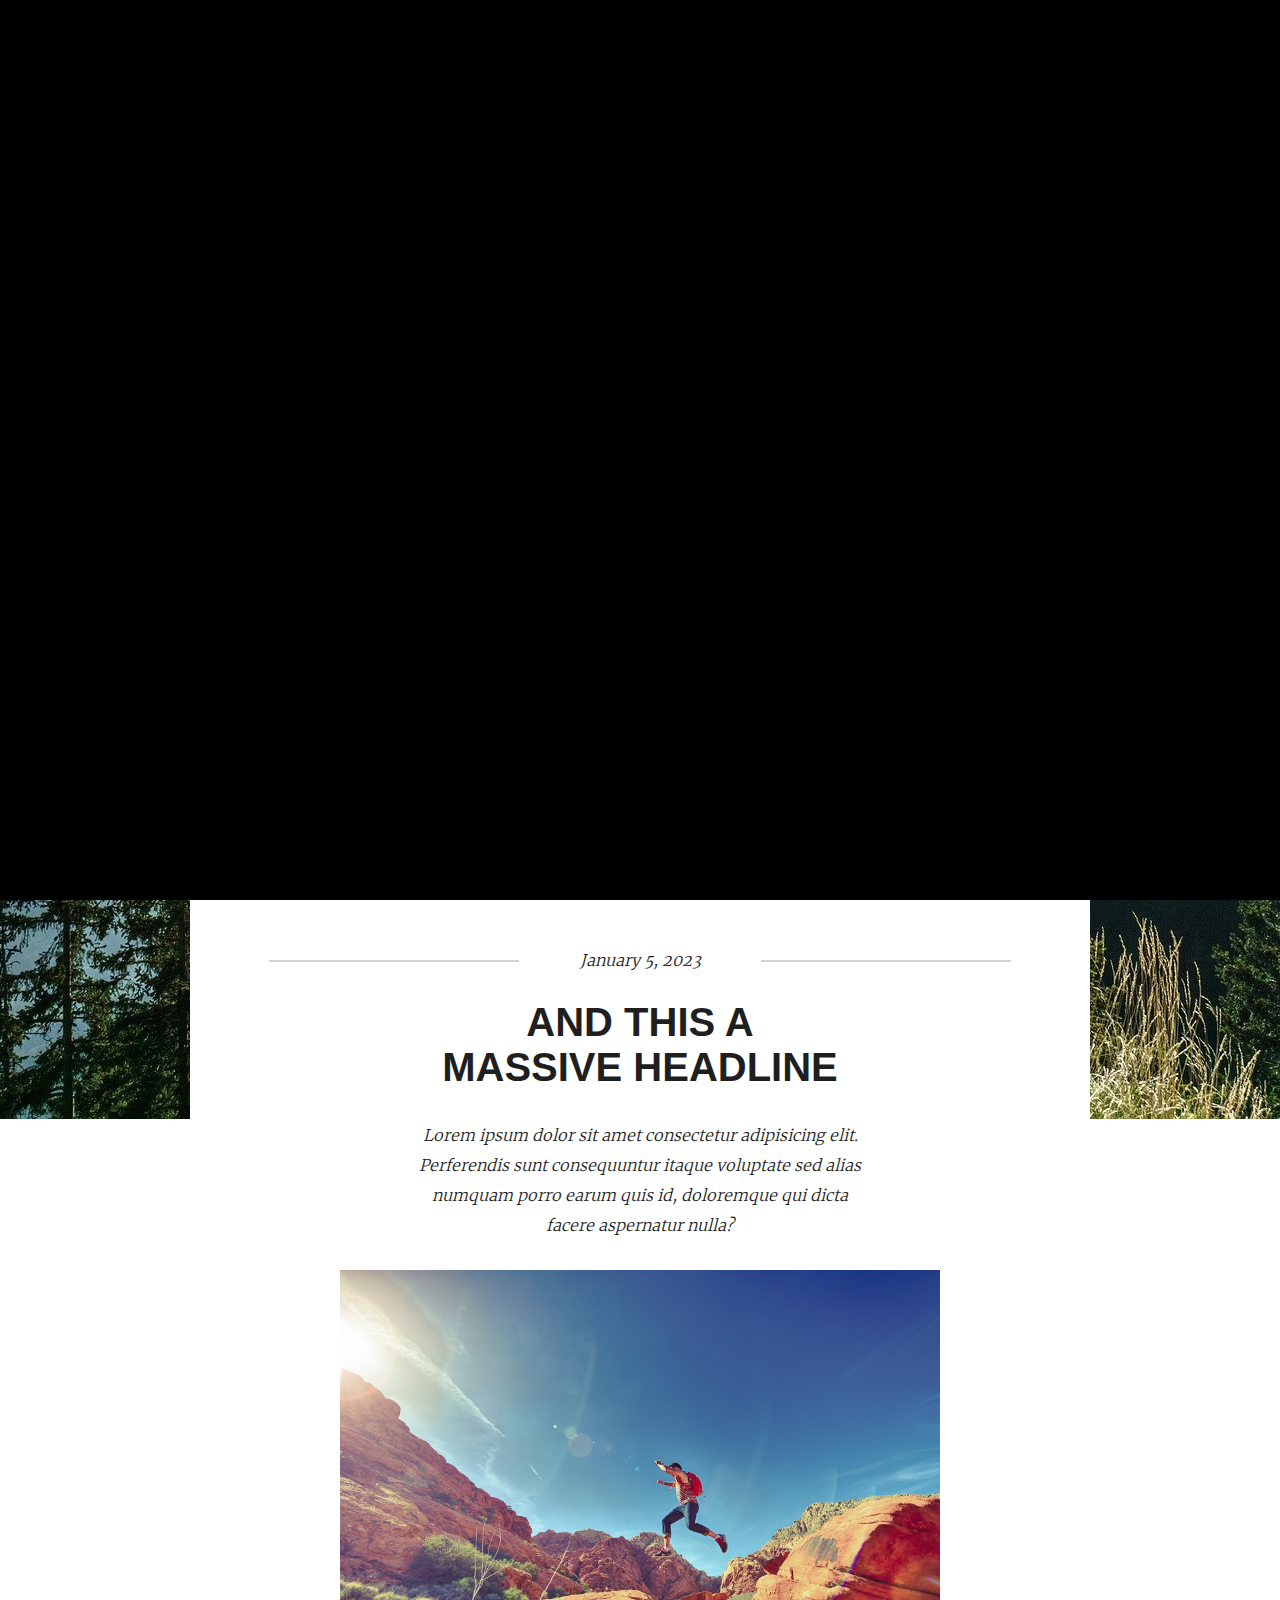
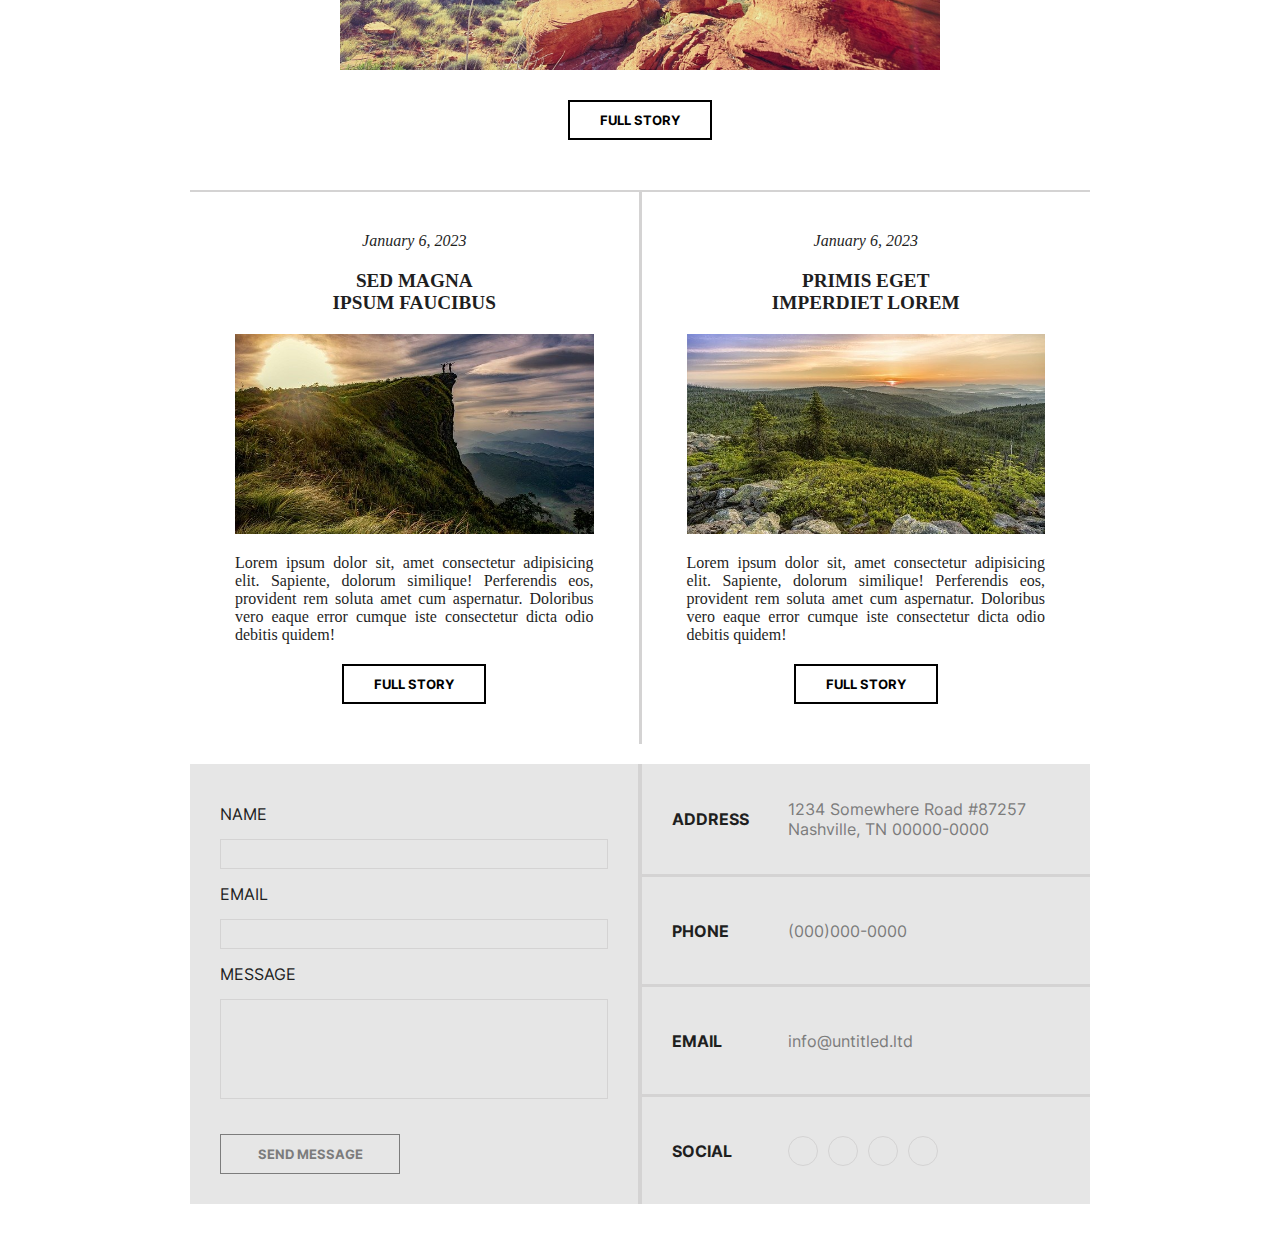
<file: index.html>
<!DOCTYPE html>
<html lang="fr">

<head>
  <meta charset="UTF-8" />
  <meta name="theme-color" content="#87CEEB" />

  <meta http-equiv="X-UA-Compatible" content="IE=edge" />
  <meta name="viewport" content="width=device-width, initial-scale=1.0" />
  <title>Blog - La Montagne</title>
  <link rel="stylesheet" href="./assets/styles/index.css" />
  <link rel="stylesheet" href="https://cdnjs.cloudflare.com/ajax/libs/font-awesome/6.2.1/css/all.min.css"
    integrity="sha512-MV7K8+y+gLIBoVD59lQIYicR65iaqukzvf/nwasF0nqhPay5w/9lJmVM2hMDcnK1OnMGCdVK+iQrJ7lzPJQd1w=="
    crossorigin="anonymous" referrerpolicy="no-referrer" />
  <link rel="shortcut icon" type="image/png" href="./assets/img/icons8-parc-national-100.png" />

  <!-- Meta description for the home page -->
  <meta name="description"
    content="Découvrez l'univers captivant de la montagne à travers des récits inspirants, des conseils pratiques et des images à couper le souffle sur le blog La Montagne, Ça Vous Gagne. Explorez les merveilles de la nature et préparez-vous à vivre des aventures inoubliables." />

  <!-- Meta description for specific pages -->
  <!-- Replace {Page Title} with the actual title of the page -->
  <meta name="description"
    content="Découvrez le blog `La Montagne`, Ça Vous Gagne. Obtenez des informations détaillées, des conseils pratiques et des récits inspirants pour enrichir votre expérience en montagne." />
</head>


<body>
  <header>
    <h1>La montagne, ca vous gagne</h1>
    <p>
      Lorem ipsum dolor sit amet, consectetur adipisicing elit. Consequatur
      commodi id autem quisquam exercitationem excepturi.
    </p>
    <a href="#navbar">
      <div class="flecheBas">
        <i class="fa-solid fa-arrow-down"></i></div>
    </a>

    <nav>
      <ul class="nav-part-left" id="navbar">
        <li>this is massively</li>
        <li>generic page</li>
        <li>elements reference</li>
      </ul>

      <div class="nav-part-right">
        <i class="fa-brands fa-twitter"></i>
        <i class="fa-brands fa-facebook-f"></i>
        <i class="fa-brands fa-instagram"></i>
        <i class="fa-brands fa-github"></i>
      </div>
    </nav>
  </header>

  <main>
    <div class="section1">
      <div class="date">january 5, 2023</div>
      <h2>
        and this a<br />
        massive headline
      </h2>
      <p>
        Lorem ipsum dolor sit amet consectetur adipisicing elit. Perferendis
        sunt consequuntur itaque voluptate sed alias numquam porro earum quis
        id, doloremque qui dicta facere aspernatur nulla?
      </p>
      <div class="image"></div>
      <button>full story</button>
    </div>
    <div class="section2">
      <div class="left">
        <div class="date">january 6, 2023</div>
        <h3>
          sed magna<br />
          ipsum faucibus
        </h3>
        <div class="image"></div>
        <p>
          Lorem ipsum dolor sit, amet consectetur adipisicing elit. Sapiente,
          dolorum similique! Perferendis eos, provident rem soluta amet cum
          aspernatur. Doloribus vero eaque error cumque iste consectetur dicta
          odio debitis quidem!
        </p>
        <button>full story</button>
      </div>

      <div class="right">
        <div class="date">january 6, 2023</div>
        <h3>
          primis eget<br />
          imperdiet lorem
        </h3>
        <div class="image"></div>
        <p>
          Lorem ipsum dolor sit, amet consectetur adipisicing elit. Sapiente,
          dolorum similique! Perferendis eos, provident rem soluta amet cum
          aspernatur. Doloribus vero eaque error cumque iste consectetur dicta
          odio debitis quidem!
        </p>
        <button>full story</button>
      </div>
    </div>
  </main>
  <footer>
    <form action="*">
      <label for="name">name</label>
      <input type="text" id="name" />
      <label for="email">email</label>
      <input type="text" id="email" />
      <label for="message">message</label>
      <textarea name="message" id="message"></textarea>
      <button type="submit">send message</button>
    </form>

    <div class="contacts">
      <div class="address">
        <h4>address</h4>
        <p>1234 Somewhere Road #87257 Nashville, TN 00000-0000</p>
      </div>
      <div class="phone">
        <h4>phone</h4>
        <p>(000)000-0000</p>
      </div>
      <div class="email">
        <h4>email</h4>
        <p>info@untitled.ltd</p>
      </div>
      <div class="social">
        <h4>social</h4>
        <div class="i">
          <a href="" class="iBorder"><i class="fa-brands fa-twitter"></i></a>
          <a href="" class="iBorder"><i class="fa-brands fa-facebook-f"></i></a>
          <a href="" class="iBorder"><i class="fa-brands fa-instagram"></i></a>
          <a href="" class="iBorder"><i class="fa-brands fa-github"></i></a>
        </div>
      </div>
    </div>
  </footer>
</body>
<!-- Copyright © 2024 [Votre Nom]. Tous droits réservés. -->

<!-- Ce code est en libre-service et a été développé par YoucefKNL à des fins d'apprentissage du développement web "fromscratch". Vous êtes libre de l'utiliser, le modifier et le distribuer selon les termes de la licence *Fromscratch. -->

<!-- Merci de ne pas supprimer cette mention de droit d'auteur. -->

</html>
</file>
<file: assets/styles/index.css>
*,
::after,
::before {
  margin: 0;
  padding: 0;
  box-sizing: border-box;
  list-style: none;
}

html {
  scroll-behavior: smooth;
}

a {
  text-decoration: none;
  color: inherit;
}

@font-face {
  font-family: "font1";
  src: url(../fonts/Inter-VariableFont_slnt\,wght.ttf);
}
@font-face {
  font-family: "font2";
  src: url(../fonts/Merriweather-Light.ttf);
}
body {
  background: url(../img/bg.jpg) center fixed no-repeat;
  color: rgb(31, 31, 31);
}
body::before {
  content: "";
  position: absolute;
  height: 100%;
  width: 100%;
  top: 0;
  left: 0;
  background: black;
  animation: animBefore 1.5s ease forwards;
  animation-delay: 0.15s;
}
@keyframes animBefore {
  to {
    opacity: 0;
  }
}

header {
  height: 100vh;
  max-width: 900px;
  margin: auto;
  position: relative;
  color: #fff;
  display: flex;
  flex-direction: column;
  justify-content: center;
  align-items: center;
  text-align: center;
  gap: 50px;
  opacity: 0;
  transform: translateY(40px);
  animation: headerAnim 1.5s forwards;
}
@keyframes headerAnim {
  to {
    transform: translateY(0);
    opacity: 1;
  }
}
header h1 {
  text-transform: uppercase;
  font-size: 3rem;
  width: 400px;
  font-family: "font1", sans-serif;
  font-weight: bold;
}
header p {
  font-style: italic;
}
header .flecheBas {
  border: solid 1px;
  border-radius: 50%;
  width: 30px;
  height: 30px;
  transform: scale(170%);
  display: flex;
  justify-content: center;
  align-items: center;
}
header .flecheBas:hover {
  transform: scale(200%);
  transition: transform 330ms ease-in-out;
  cursor: pointer;
}
header .flecheBas:not(:hover) {
  transition: transform 330ms ease-in-out;
}
@media screen and (max-width: 700px) {
  header {
    width: 100%;
    margin: auto;
  }
  header h1 {
    width: max-content;
    font-size: 10vw;
  }
  header .flecheBas {
    margin-top: 50px;
    transform: scale(300%);
  }
  header .flecheBas:hover {
    transform: scale(330%);
  }
}

nav {
  width: 100%;
  height: 60px;
  position: absolute;
  bottom: 0;
  background-color: rgba(255, 255, 255, 0.247);
  display: flex;
  justify-content: center;
  align-items: center;
  justify-content: space-between;
}
nav .nav-part-left {
  display: flex;
  height: 100%;
  font-family: "font1", sans-serif;
  font-weight: bold;
}
nav .nav-part-left:hover li:not(:hover) {
  background-color: rgba(255, 255, 255, 0.247);
  color: #fff;
}
nav .nav-part-left li {
  display: flex;
  justify-content: center;
  align-items: center;
  width: 150px;
  background-color: rgba(255, 255, 255, 0.247);
  text-transform: uppercase;
  font-size: x-small;
}
nav .nav-part-left li:hover {
  background-color: rgb(255, 255, 255);
  color: rgb(31, 31, 31);
}
nav .nav-part-left li:nth-child(1) {
  background-color: rgb(255, 255, 255);
  color: rgb(31, 31, 31);
}
nav .nav-part-right {
  display: flex;
  gap: 20px;
  margin-right: 20px;
}
nav .nav-part-right i:hover {
  transform: scale(1.5);
}
@media screen and (max-width: 700px) {
  nav .nav-part-right {
    display: none;
  }
  nav .nav-part-left {
    width: 100%;
  }
  nav .nav-part-left li {
    flex-grow: 1;
  }
}

main {
  max-width: 900px;
  margin: auto;
  background-color: rgb(255, 255, 255);
}
@media screen and (max-width: 700px) {
  main {
    width: 100%;
    margin: auto;
  }
}

button {
  border: none;
  text-decoration: none;
  background-color: rgb(255, 255, 255);
  padding: 10px 30px;
  text-transform: uppercase;
  font-family: "font1", sans-serif;
  border: 2px solid black;
  color: black;
  font-weight: bolder;
  cursor: pointer;
}

.section1 {
  padding-top: 50px;
  display: flex;
  flex-direction: column;
  justify-content: center;
  align-items: center;
  text-align: center;
  gap: 30px;
  padding-bottom: 50px;
  border-bottom: 2px solid rgb(212, 211, 211);
}
.section1 .date {
  text-transform: capitalize;
  font-family: "font2", sans-serif;
  font-style: italic;
  position: relative;
}
.section1 .date::before {
  content: "";
  display: block;
  position: absolute;
  top: 50%;
  right: 150%;
  background-color: rgb(212, 211, 211);
  height: 2px;
  width: 250px;
}
.section1 .date::after {
  content: "";
  display: block;
  position: absolute;
  top: 50%;
  left: 150%;
  background-color: rgb(212, 211, 211);
  height: 2px;
  width: 250px;
}
.section1 h2 {
  text-transform: uppercase;
  font-family: sans-serif;
  font-size: 2.5rem;
  width: 500px;
}
.section1 p {
  width: 450px;
  font-family: "font2", sans-serif;
  font-style: italic;
  line-height: 30px;
}
.section1 .image {
  background: url(../img/pic01.jpg) center/cover;
  width: 600px;
  height: 400px;
}
@media screen and (max-width: 700px) {
  .section1 {
    padding: 40px 0px 40px;
  }
  .section1 .date {
    margin-bottom: 50px;
  }
  .section1 .date::before {
    width: 70%;
    right: 120%;
  }
  .section1 .date::after {
    width: 70%;
    left: 120%;
  }
  .section1 h2 {
    width: 100%;
  }
  .section1 p {
    width: 100%;
  }
  .section1 .image {
    width: 100%;
    height: 300px;
  }
}

.section2 {
  display: flex;
}
.section2 > div {
  display: flex;
  flex-direction: column;
  justify-content: center;
  align-items: center;
  text-align: center;
  gap: 20px;
  padding: 40px 5%;
}
.section2 > div .date {
  font-style: italic;
  text-transform: capitalize;
}
.section2 > div h3 {
  text-transform: uppercase;
  font-size: larger;
}
.section2 > div .image {
  width: 100%;
  height: 200px;
}
.section2 > div p {
  text-align: justify;
}
.section2 .left {
  border-right: solid 1px rgb(212, 211, 211);
}
.section2 .left .image {
  background: url(../img/pic03.jpg) center/cover;
}
.section2 .right {
  border-left: solid 2px rgb(212, 211, 211);
}
.section2 .right .image {
  background: url(../img/pic02.jpg) center/cover;
}
@media screen and (max-width: 700px) {
  .section2 {
    padding: 40px 0px 40px;
    display: block;
  }
  .section2 .left {
    border: none;
    padding: 40px 0px 40px;
    gap: 40px;
  }
  .section2 .right {
    border: none;
    padding: 40px 0px 40px;
    gap: 40px;
  }
  .section2 p {
    padding: 20px;
  }
  .section2 > div .image {
    width: 100%;
    height: 300px;
  }
}

footer {
  max-width: 900px;
  margin: auto;
  background-color: rgb(230, 230, 230);
  margin-top: 20px;
  margin-bottom: 50px;
  display: flex;
  font-family: "font1", sans-serif;
}
@media screen and (max-width: 700px) {
  footer {
    width: 100%;
    margin: auto;
    margin-top: 20px;
    margin-bottom: 50px;
  }
}
footer > * {
  width: 50%;
  display: flex;
  flex-direction: column;
}
footer form {
  border-right: solid 2px rgb(212, 211, 211);
  gap: 5px;
  padding: 30px;
}
footer form > * {
  background-color: rgb(230, 230, 230);
  border: 1px solid rgb(212, 211, 211);
  outline-color: rgb(124, 124, 124);
  height: 30px;
}
footer form textarea {
  resize: none;
  height: 100px;
}
footer form label {
  border: none;
  text-transform: uppercase;
  margin-top: 10px;
}
footer form button {
  border-color: rgb(124, 124, 124);
  background-color: rgb(230, 230, 230);
  color: rgb(124, 124, 124);
  width: 180px;
  height: 40px;
  margin-top: 30px;
}
footer .contacts {
  border-left: solid 2px rgb(212, 211, 211);
}
footer .contacts > * {
  padding: 30px;
  display: flex;
  height: 25%;
  display: flex;
  justify-content: center;
  align-items: center;
  border-top: 3px solid rgb(212, 211, 211);
}
footer .contacts > *:nth-child(1) {
  border: none;
}
footer .contacts > * > :nth-child(1) {
  width: 30%;
  text-transform: uppercase;
}
footer .contacts > * > :nth-child(2) {
  width: 70%;
  color: rgb(124, 124, 124);
  display: flex;
}
footer .contacts > * > :nth-child(2) .iBorder {
  display: flex;
  justify-content: center;
  align-items: center;
  width: 30px;
  height: 30px;
  color: rgb(31, 31, 31);
  border: 1px solid rgb(212, 211, 211);
  border-radius: 50%;
  margin-right: 10px;
  offset-position: 50%;
}
@media screen and (max-width: 700px) {
  footer {
    display: block;
  }
  footer > * {
    width: 100%;
  }
  footer form {
    border-right: none;
    border-bottom: 3px solid rgb(212, 211, 211);
  }
  footer .contacts {
    border-left: none;
  }
}

/*# sourceMappingURL=index.css.map */
</file>
